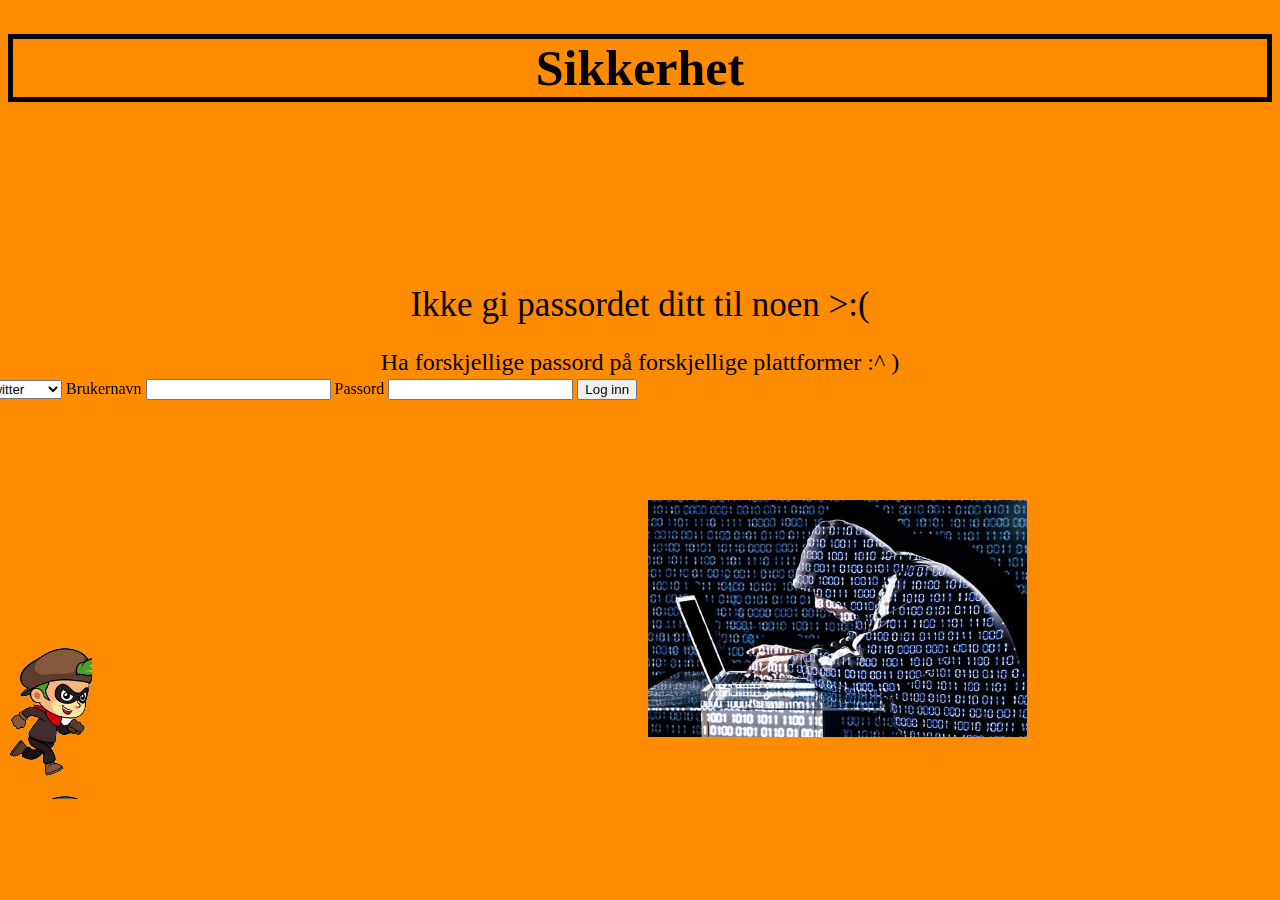
<file: Sikkerhet/index.html>
<!DOCTYPE html>
<html lang="en">
<head>
    <meta charset="UTF-8">
    <meta name="viewport" content="width=device-width, initial-scale=1.0">
    <meta http-equiv="X-UA-Compatible" content="ie=edge">
    <title>Sikkerhet</title>
    <link rel="stylesheet" href="index.css">
</head>  

<a href="https://haivor.gitbook.io/haivor"></a>
<body>
<h1> Sikkerhet </h1>
    <main>
        <div id="lol"> Ikke gi passordet ditt til noen >:(</div>
        <p>Ha forskjellige passord på forskjellige plattformer :^ )</p>
        <img src="hacker.jpg" alt="hacker">
        <form id="registrer" data-info="Registrer bok"> 
             <select name="sjanger" id="sjanger">
                    <option value="romaner">Twitter</option>
                    <option value="historie">Instagram</option>
                    <option value="biografi">Gmail</option>
                    <option value="andre">Facebook</option>
                </select>
            <label for="isbn">Brukernavn <input type="text" id="isbn"></label>
            <label for="tittel">Passord <input type="password" id="tittel"></label>
              
            </label>
            <button type="button" id="lagre">Log inn</button>
        </form>
        <div class="runner"></div>
    </main>
</body>
</html>
</file>
<file: Sikkerhet/index.css>
h1 {
    text-align: center;
    font-family: font-family: "Helvetica Neue", Helvetica, Arial, sans-serif; font-size: 24px; font-style: normal;
    font-size: 50px;
    border: solid 5px;
    }
    
    .runner  {
     background: url(tyv.png);
     width: 84px;
     height: 8px;
     animation: run 1s steps(8) infinite, slide 5s linear infinite;
     background-position-x: 105px; 
     z-index: 1;

}

@keyframes run {
    100% {background-position: -690px}
}

@keyframes slide {
    100% { margin-left: 1920px;}
}


div {
    text-align: center;
    font-size: 35px;
    padding-top: 150px;
}

p   {
    text-align: center;
    font-size: 1.5em;
}
body {
    background-color: darkorange;
}

img {
    width: 30%;
    position: relative;
    left: 640px;
    top: 100px;
    z-index: -1;
}
form {
    position: fixed;
    bottom: 500px;
    right: 600px;
    width: 700px;
}
</file>
